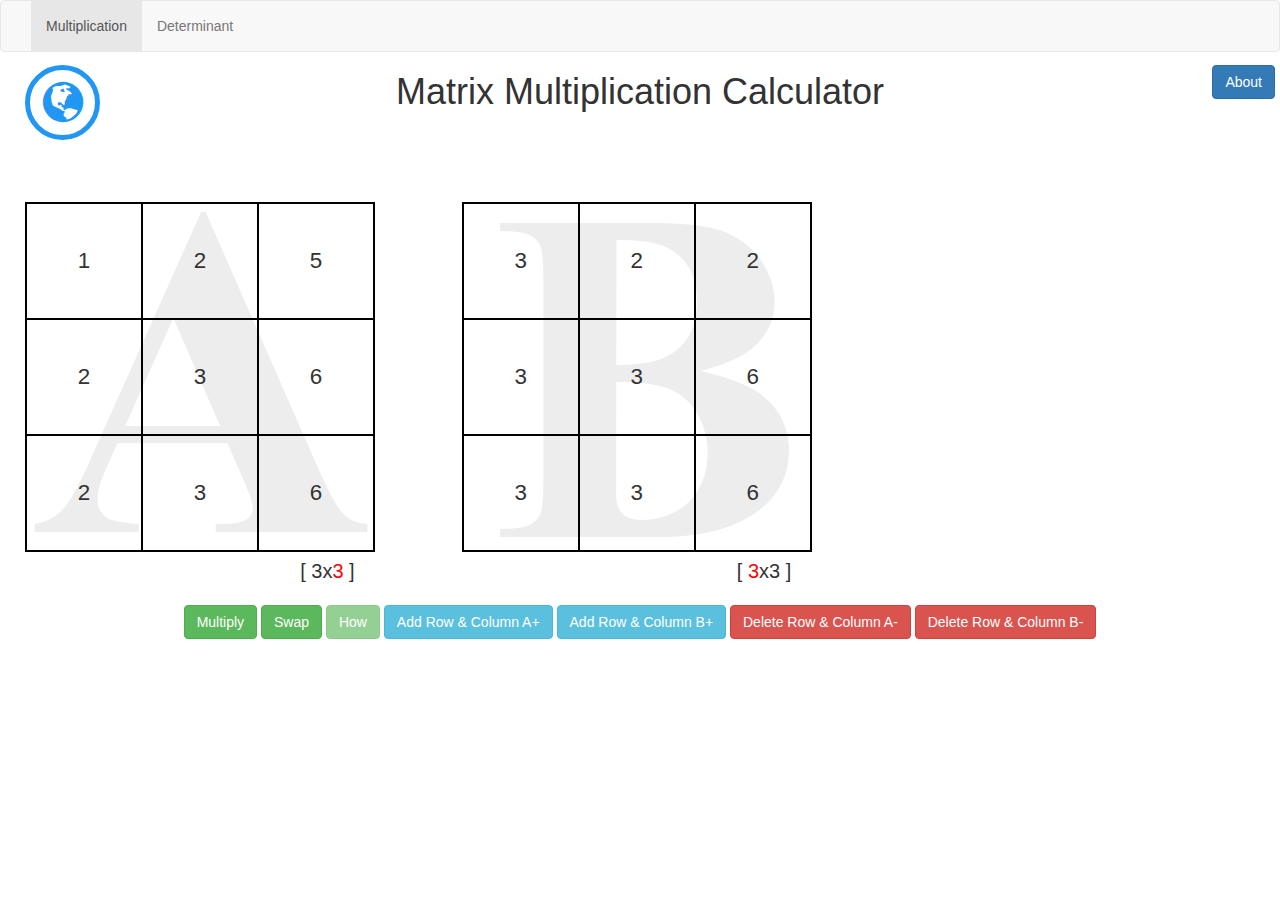
<file: index.html>
<!DOCTYPE html>
<html>

<head>
    <title>Matrix</title>
    <meta charset="utf-8">
    <meta name="viewport" content="width=device-width, initial-scale=1">
    <meta title="Matrix Multiplication Calculator">
    <meta name="keywords" content="matrix, multiplication, calculator, online, free">
    <meta name="description" content="Here you can perform matrix multiplication with complex numbers online for free. After calculation you can multiply the result by another matrix right there!">

    <link rel="stylesheet" href="res/bootstrap-3.3.5-dist/css/bootstrap.min.css">
    <link rel="stylesheet" href="res/css/style.css">
    <link rel="stylesheet" href="res/css/animate.css">
    <script src="res/js/jquery.min.js"></script>
    <script src="res/bootstrap-3.3.5-dist/js/bootstrap.min.js"></script>
    <script src="res/js/animatecss.js"></script>
    <script src="res/js/vivus.js"></script>
</head>

<body>

    <div class="container-fulid">

        <nav class="navbar navbar-default">
            <div class="container-fluid">
                <!-- Brand and toggle get grouped for better mobile display -->
                <div class="navbar-header">
                    <button type="button" class="navbar-toggle collapsed" data-toggle="collapse" data-target="#bs-example-navbar-collapse-1" aria-expanded="false">
                        <span class="sr-only">Toggle navigation</span>
                        <span class="icon-bar"></span>
                        <span class="icon-bar"></span>
                        <span class="icon-bar"></span>
                    </button>
<!--                    <a class="navbar-brand" href="#">Brand</a>-->
                </div>

                <!-- Collect the nav links, forms, and other content for toggling -->
                <div class="collapse navbar-collapse" id="bs-example-navbar-collapse-1">
                    <ul class="nav navbar-nav">
                        <li class="active"><a href="#">Multiplication <span class="sr-only">(current)</span></a></li>
                        <li><a href="Matrix_det/index.html">Determinant</a></li>

                    </ul>

                </div><!-- /.navbar-collapse -->
            </div><!-- /.container-fluid -->
        </nav>


        <h1 style="text-align:center;">Matrix Multiplication Calculator</h1>
        <br>
        <br>
        <br>
        <br>
        <a href="Matrix_det/index.html">
            <div id="Matrix_multiply" data-toggle="popover" data-trigger="hover" data-content="Click to Visit Matrix Determinant Calculator"><span class="
glyphicon glyphicon-globe"></span>
            </div>
        </a>
        <div class="row">
            <div class="col-md-4" id="tbl_holder_A">
                <table id="A" border="1px" class="tbl_A bgA">
                    <tr>
                        <td>1</td>
                        <td>2</td>
                        <td>5</td>
                    </tr>
                    <tr>
                        <td>2</td>
                        <td>3</td>
                        <td>6</td>
                    </tr>
                    <tr>
                        <td>2</td>
                        <td>3</td>
                        <td>6</td>
                    </tr>



                </table>
                <div class="matrix_noIndicator A_INDC" id="A_INDC"></div>
            </div>
            <div class="col-md-4" id="tbl_holder_B">
                <table id="B" border="1px" class="tbl_B bgB">
                    <tr>
                        <td>3</td>
                        <td>2</td>
                        <td>2</td>
                    </tr>
                    <tr>
                        <td>3</td>
                        <td>3</td>
                        <td>6</td>
                    </tr>
                    <tr>
                        <td>3</td>
                        <td>3</td>
                        <td>6</td>
                    </tr>
                </table>
                <div class="matrix_noIndicator B_INDC" id="B_INDC"></div>
            </div>
            <div class="col-md-4" id="table_C_holder">
            </div>
        </div>
        <div id="matrix3a_how" disabled>
            <svg version="1.1" id="m3a" xmlns="http://www.w3.org/2000/svg" xmlns:xlink="http://www.w3.org/1999/xlink" x="0px" y="0px" width="1000px" height="400px" viewBox="0 0 1000 400" xml:space="preserve">
                <line fill="none" stroke="#0E00D5" stroke-width="3" x1="44" y1="66" x2="44" y2="10" />
                <line fill="none" stroke="#0E00D5" stroke-width="3" x1="44" y1="10" x2="490" y2="10" />
                <line fill="none" stroke="#0E00D5" stroke-width="3" x1="490" y1="10" x2="490" y2="66" />
                <line fill="none" stroke="#0E00D5" stroke-width="3" x1="474.469" y1="51.5" x2="488.469" y2="67.5" />
                <line fill="none" stroke="#0E00D5" stroke-width="3" x1="503.531" y1="51.5" x2="489.531" y2="67.5" />
                <path fill="none" stroke="#0E00D5" stroke-width="3" d="M383.375,66" />
                <line fill="none" stroke="#0E00D5" stroke-width="3" stroke-miterlimit="10" x1="222.456" y1="18" x2="242.456" y2="33" />
                <line fill="none" stroke="#0E00D5" stroke-width="3" stroke-miterlimit="10" x1="223" y1="33.676" x2="241.911" y2="17.324" />
                <line fill="none" stroke="#009407" stroke-width="3" stroke-miterlimit="10" x1="404.625" y1="44.5" x2="424.625" y2="59.5" />
                <line fill="none" stroke="#009407" stroke-width="3" stroke-miterlimit="10" x1="405.169" y1="60.176" x2="424.081" y2="43.824" />
                <line fill="none" stroke="#FF2F36" stroke-width="3" stroke-miterlimit="10" x1="338.544" y1="174.5" x2="358.544" y2="189.5" />
                <line fill="none" stroke="#FF2F36" stroke-width="3" stroke-miterlimit="10" x1="339.088" y1="190.176" x2="358" y2="173.824" />
                <line fill="none" stroke="#009407" stroke-width="3" stroke-miterlimit="10" x1="137" y1="66" x2="137" y2="38" />
                <line fill="none" stroke="#009407" stroke-width="3" stroke-miterlimit="10" x1="136" y1="38" x2="397.375" y2="38" />
                <line fill="none" stroke="#009407" stroke-width="3" stroke-miterlimit="10" x1="398.375" y1="38" x2="398.375" y2="219.5" />
                <line fill="none" stroke="#009407" stroke-width="3" stroke-miterlimit="10" x1="398.375" y1="218" x2="429.375" y2="218" />
                <line fill="none" stroke="#009407" stroke-width="3" stroke-miterlimit="10" x1="417.875" y1="202" x2="429.375" y2="218" />
                <line fill="none" stroke="#009407" stroke-width="3" stroke-miterlimit="10" x1="429.375" y1="218" x2="417.875" y2="234" />
                <line fill="none" stroke="#FF2F36" stroke-width="3" stroke-miterlimit="10" x1="263" y1="66" x2="263" y2="52" />
                <line fill="none" stroke="#FF2F36" stroke-width="3" stroke-miterlimit="10" x1="263" y1="52" x2="371.5" y2="52" />
                <line fill="none" stroke="#FF2F36" stroke-width="3" stroke-miterlimit="10" x1="371.5" y1="52" x2="371.5" y2="324" />
                <line fill="none" stroke="#FF2F36" stroke-width="3" stroke-miterlimit="10" x1="371.5" y1="324" x2="433.375" y2="324" />
                <line fill="none" stroke="#FF2F36" stroke-width="3" stroke-miterlimit="10" x1="415.524" y1="308" x2="433.375" y2="324" />
                <line fill="none" stroke="#FF2F36" stroke-width="3" stroke-miterlimit="10" x1="433.375" y1="324" x2="415.524" y2="340" />
                <ellipse fill="none" class="svgtextm3a" stroke="#27FF4B" stroke-width="3" stroke-miterlimit="10" cx="498.642" cy="242.75" rx="45.701" ry="146.75" />
                <g>
                    <path fill="none" stroke="#27FF4B" stroke-width="3" stroke-miterlimit="10" d="M509.144,99.883
		c0-44.078,238.173-160.894,408.356-31.669" />
                    <line fill="none" stroke="#27FF4B" stroke-width="3" stroke-miterlimit="10" x1="917.5" y1="49.301" x2="917.5" y2="71.05" />
                    <line fill="none" stroke="#27FF4B" stroke-width="3" stroke-miterlimit="10" x1="917.5" y1="70.05" x2="890.5" y2="70.05" />
                </g>
                <text transform="matrix(1 0 0 1 628 54.5386)" fill="none" stroke="#00BD30" stroke-miterlimit="10" class="svgtextm3a" font-family="'MyriadPro-Regular'" font-size="18">SUM INDIVIVUAL CELLS</text>
                <text transform="matrix(1 0 0 1 84 90.8008)" fill="none" stroke="#00BD30" stroke-miterlimit="10" font-family="'MyriadPro-Regular'" font-size="18" class="svgtextm3a">MULTIPLY CELLS [ X ] </text>
            </svg>


        </div>
        <br>
        <div class="functions_btn">
            <button id="add" onclick="matix_Calculations()" class="btn btn-success">Multiply</button>
            <button id="add" onclick="Swap()" class="btn btn-success">Swap</button>
            <button id="how" onclick="how()" class="btn btn-success">How</button>
            <button id="adda" onclick="addrowc('tbl_A',noOfRows)" class="btn btn-info" title="If Swaped A with B : B is Add">Add Row &amp; Column A+</button>
            <button id="addb" onclick="addrowc('tbl_B',noOfRows_B)" class="btn btn-info" title="If Swaped B with A : A is Add">Add Row &amp; Column B+</button>

            <button id="dela" onclick="addrowcdel('tbl_A',noOfRows)" class="btn btn-danger" title="If Swaped A with B : B is Delete">Delete Row &amp; Column A-</button>
            <button id="delb" onclick="addrowcdel('tbl_B',noOfRows_B)" class="btn btn-danger" title="If Swaped B with A : A is Delete">Delete Row &amp; Column B-</button>
        </div>
    </div>

    <div id="my"><img src="[data-uri]
">
    </div>
    <div id="about">
        <button type="button" class="btn btn-primary" id="greet"> About</button>
    </div>
    <script>
        $(function () {
            $("#how").prop("disabled", "true");
        });
    </script>

    <script>
        $("#about").click(function () {
            $("#my").fadeIn();
            Anim("my", 2);
            $("#my").delay(2000).fadeOut(1500);
        });
        $(document).bind("contextmenu", function (e) {
            $("#my").fadeIn();
            Anim("my", 2);
            $("#my").delay(2000).fadeOut(1500);
            return false;
        });

        var is_swapped = false;

        function dynRC() {
            noOfRows = ($(".tbl_A tr").siblings().length == 0) ? 1 : $(".tbl_A tr").siblings().length;
            noOfRows_B = ($(".tbl_B tr").siblings().length == 0) ? 1 : $(".tbl_B tr").siblings().length;
            noOfcolumns = ($(".tbl_A tr:eq(0)").find("td").length == 0) ? 1 : $(".tbl_A tr:eq(0)").find("td").length;
            noOfcolumns_B = ($(".tbl_B tr:eq(0)").find("td").length == 0) ? 1 : $(".tbl_B tr:eq(0)").find("td").length;
        }
        dynRC(); // dynamic rows and columns
        matrix_indicator(is_swapped); // indicate matrix[mn]

        var tableA = [];
        var tableB = [];
        var multiplay_A = [];
        var multiplay_B = [];
        var ans = [];

        //mxn matrix
        function matrix_indicator() {

            $(".A_INDC").html("[ " + noOfRows + "x<span class=n>" + noOfcolumns + "</span> ]");
            $(".B_INDC").html("[ <span class=m>" + noOfRows_B + "</span>x" + noOfcolumns_B + "</span> ]");

        }


        // to array
        function toArray(tableName, arrayName) {
            $x = 0;
            $("." + tableName + "tr").each(function () {
                $($(this).find("td")).each(function () {
                    arrayName[$x] = (parseInt($(this).html()));
                    $x++;
                });

            });
        }

        function Swap() {
            hidehow();
            $("#table_C_holder").html("");

            if ($("#A").hasClass("tbl_A") && $("#B").hasClass("tbl_B")) {
                $table = $("#tbl_holder_A").html();
                $("#tbl_holder_A").html($("#tbl_holder_B").html());
                $("#tbl_holder_B").html($table);

                $("#A").removeClass("tbl_A");
                $("#A").addClass("tbl_B");
                $("#B").removeClass("tbl_B");
                $("#B").addClass("tbl_A");
                dynRC(); // dynamic rows and columns


                //matix_Calculations();
            } else if ($("#A").hasClass("tbl_B") && $("#B").hasClass("tbl_A")) {
                $table = $("#tbl_holder_B").html();
                $("#tbl_holder_B").html($("#tbl_holder_A").html());
                $("#tbl_holder_A").html($table);

                $("#A").removeClass("tbl_B");
                $("#A").addClass("tbl_A");
                $("#B").removeClass("tbl_A");
                $("#B").addClass("tbl_B");
                //matix_Calculations();
                dynRC(); // dynamic rows and columns

            }
        }


        // craeate dyn matrix
        function createTable($norow, $nocolums, $tbl_id) {
                $table = '<table id=' + $tbl_id + ' class="table_custom">';
                for ($rows = 0; $rows < $norow; $rows++) {
                    $table += '<tr>';
                    for ($colums = 0; $colums < $nocolums; $colums++) {
                        $table += '<td></td>';
                    }
                    $table += '</tr>';
                }
                $table += '</table>';
                $table += '<div class="matrix_noIndicator" id="C_INDC"></div>';
                return $table;
            }
            //alert(noOfRows);
            //alert(noOfcolumns);

        function matix_Calculations() {
            hidehow(); // hide how
            checkmuti = true;
            if(noOfRows===3){

             $("#how").removeProp("disabled");
            }

            $("#table_C_holder").html("");

            if (parseInt(noOfcolumns) === parseInt(noOfRows_B)) {
                $("#table_C_holder").append(createTable(noOfRows, noOfRows_B, "C"));
                /****ANI******/
                Anim("C", 2);
                Anim("C_INDC", 2);
                /****ANI******/

                $("#C_INDC").html("[ <span class=m>" + noOfRows + "</span>x<span class=n>" + noOfcolumns_B + "</span> ]");


            } else {
                //alert("No match");
                Anim("A", 4);
                Anim("B", 4);
                return false;
            }

            toArray("tbl_A", tableA);
            toArray("tbl_B", tableB);


            for ($i = 0; $i < noOfRows; $i++) {

                for ($j = 0; $j < noOfcolumns; $j++) {

                    get_a($i);
                    get_b($j);

                }
            }
            free_memory();
        }



        function get_b($j) {

            for ($x = 0; $x < noOfRows_B; $x++) {

                multiplay_B[$x] = ($(".tbl_B tr:eq(" + $x + ")").find("td:eq(" + $j + ")").html());
            }
            //alert(multiplay_B);
            multi();
        }

        function get_a($i) {
                //alert($i);
                var count = 0;
                $(".tbl_A tr:eq(" + $i + ")").find("td").each(function () {

                    multiplay_A[count] = (parseInt($(this).html()));
                    //alert(count);
                    count++;
                });
                //alert(multiplay_A);
            }
            //multi();

        function multi() {
            $h = 0;
            multi_function();
            for ($z = 0; $z < noOfRows; $z++) {
                for ($zi = 0; $zi < noOfcolumns; $zi++) {
                    $("#C tr:eq(" + $z + ")").find("td:eq(" + $zi + ")").html(ans[$h]);
                    //console.log(sum);
                    //console.log("///////");
                    $h++;
                }

            }
        }

        function multi_function() {
            var mutivar = 0;
            var sum1 = 0;
            for ($c = 0; $c < noOfcolumns_B; $c++) {

                mutivar = multiplay_A[$c] * multiplay_B[$c];
                sum1 += mutivar;
            }
            //console.log(sum1);
            ans.push(sum1);
            //alert(sum1);
        }

        function free_memory() {
                tableA = [];
                tableB = [];
                multiplay_A = [];
                multiplay_B = [];
                ans = [];

            }
            // editable and validation
        $(function () {
            $(".tbl_A td,.tbl_B td").attr("contenteditable", "true");
            //$("#A td,#B td").addClass("num");
            $(".tbl_A td,.tbl_B td").blur(function () {
                if (isNaN($(this).html()) || $(this).html().length > 3) {
                    $(this).html(0);
                }
            });
            $(".tbl_A td,.tbl_B td").keydown(function () {
                if (isNaN($(this).html()) || $(this).html().length > 2) {
                    $(this).html(0);
                }
            });
            $(".tbl_A td,.tbl_B td").keydown(function (event) {

                //alert(event.which);
                /*	if (isNaN(parseInt($(this).html()))) {
						alert("no");
					}*/
            });
        });

        function findPosition() {

            /*  var offsetA = $(".tbl_A tr:eq(0)").find("td:eq(0)").offset(); //left
            var offsetB = $(".tbl_B tr:eq(0)").find("td:eq(0)").offset(); //left
            var elemetwidth = $(".tbl_A tr:eq(0)").find("td:eq(0)").width();
            //alert(elemetwidth);
            width = Math.round(offsetB.left) - (Math.round(offsetA.left) + Math.round(elemetwidth)) + "px";

            leftpos = offsetA.left + Math.round(elemetwidth) + "px";
            toppos = Math.round(offsetB.top) + "px";
*/
            for ($t = 0; $t < 3; $t++) {
                for ($tc = 0; $tc < 3; $tc++) {

                    $(".tbl_A tr:eq(" + $t + ")").find("td:eq(" + $tc + ")").css("background-color", "red");
                    $(".tbl_B tr:eq(" + $tc + ")").find("td:eq(" + $t + ")").css("background-color", "red");

                }

            }

            /*   $("body").append("<div style='width:" + width + "; position: absolute; left:" + leftpos + "; top:" + toppos + ";background-color: aqua;height:10px;' ></div>")*/
            // alert(offsetA.left);
            //alert(offsetB.left);
        }

        function hilightno() {
            /*for ($t = 0; $t < 3; $t++) {
                for ($tc = 0; $tc < 3; $tc++) {

                    $(".tbl_A tr:eq(" + $t + ")").find("td:eq(" + $tc + ")").css("background-color", "red").hide().fadeIn(500);
                    $(".tbl_B tr:eq(" + $tc + ")").find("td:eq(" + $t + ")").css("background-color", "red").hide().fadeIn(500);

                }

            }*/

        }

        function how() {
            if (noOfRows === 3 && checkmuti == true) {
                $(".svgtextm3a").hide();
                $("#matrix3a_how").show();
                m3a.reset().play();
                checkmuti = false;
                $(".svgtextm3a").show(8500);
            }

        }

        function addrowc($table, $currentrow) {

            $("#how").prop("disabled", "true");
            hidehow();
            if ($currentrow == 10) {
                Anim("A", 4);
                Anim("B", 4);
                alert("10 x 10 is Maximum In this Release Please feedback to biratheeban@live.com");
                return false;
            }
            for (var $i = 0; $i < $currentrow; $i++) {
                $("." + $table + " tr:eq(" + $i + ")").append("<td contenteditable='true'>0</td>");
            }
            //alert(noOfRows);
            var tag = "<tr>";
            for (var j = 0; j < $currentrow + 1; j++) {
                tag += "<td contenteditable='true'>0</td>";
            }
            tag += "</tr>";
            //alert(tag);
            $("." + $table).append(tag);

            dynRC();
            matrix_indicator();
        }

        function addrowcdel($table, $currentcolumn) {
            hidehow();
            if ($currentcolumn == 2) {
                Anim("A", 4);
                Anim("B", 4);
                alert("2 x 2 is Minimum In this Release Please feedback to biratheeban@live.com");
                return false;
            }
             $("#how").prop("disabled", "true");// hide how button

            var lasttd = $("." + $table + " tr:eq(0)").find("td").length;

            // alert($currentrow);

            for (var $i = 0; $i < $currentcolumn; $i++) {
                $("." + $table + " tr:eq(" + $i + ")").find("td:eq(" + ($currentcolumn - 1) + ")").remove();
            }
            $("." + $table + " tr:eq(" + ($currentcolumn - 1) + ")").remove();

            dynRC();
            matrix_indicator();
        }

        function hidehow() {
            $("#matrix3a_how").hide();
        }
        $(document).ready(function () {
            $('[data-toggle="popover"]').popover();
            Anim("Matrix_multiply", 10);

        });
    </script>
    <script>
        var m3a = new Vivus('m3a', {
            type: 'scenario-sync',
            duration: 20,
            start: 'autostart',
            dashGap: 20,
            forceRender: false
        });
    </script>
</body>

</html>
</file>
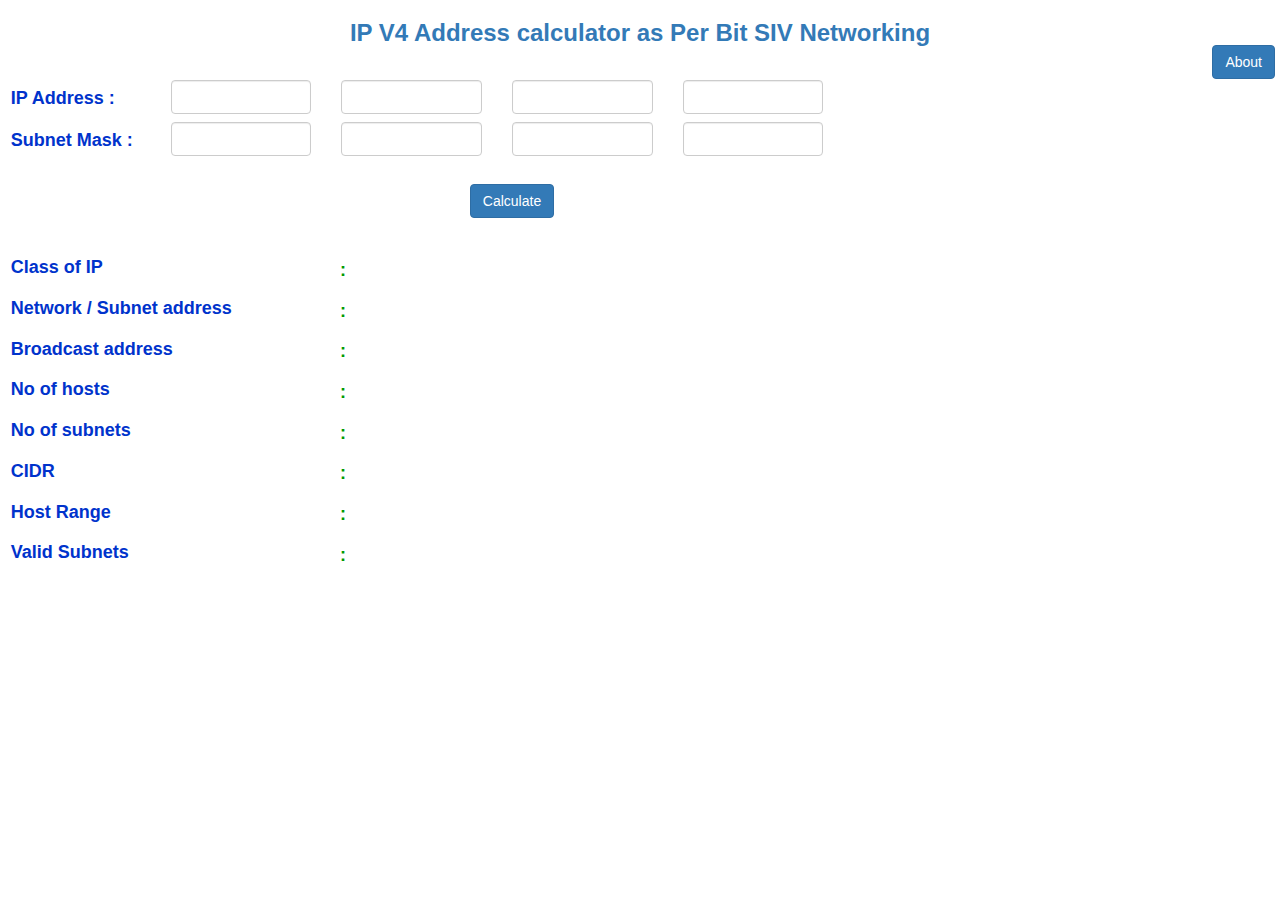
<file: IP - upload - Copy/index.html>
<!DOCTYPE html PUBLIC "-//W3C//DTD XHTML 1.0 Transitional//EN" "http://www.w3.org/TR/xhtml1/DTD/xhtml1-transitional.dtd">
<html xmlns="http://www.w3.org/1999/xhtml">

<head>
    <meta http-equiv="Content-Type" content="text/html; charset=utf-8" />
    <title>IP</title>
    <link rel="icon" type="image/png" href="ip.png" />
    <link rel="stylesheet" href="css/bootstrap.min.css" />
    <link rel="stylesheet" href="css/style.css" />
    <link rel="stylesheet" href="css/animate.css" />
    <script type="text/javascript" src="js/jquery-2.1.3.min.js"></script>
    <script type="text/javascript" src="js/bootstrap.min.js"></script>
    <script type="text/javascript" src="js/jquery.autotab.min.js"></script>
    <script src="js/vivus.js"></script>
    <script>
        $(function () {

            ipclass = [1];// global variable array
            demonstration = [1];// global variable array


            $.autotab({
                tabOnSelect: true
            });
            $('.ip_sub').autotab('filter', 'number');

            /* validate */
            $('#ip_4').focusout(function () {
                $ip_1 = parseInt($("#ip_1").val());
                $ip_2 = parseInt($("#ip_2").val());
                $ip_3 = parseInt($("#ip_3").val());
                $ip_4 = parseInt($("#ip_4").val());

                if ($ip_1 == 0 && $ip_2 == 0 && $ip_3 == 0 && $ip_4 == 0) {
                    //alert("This is The device boot address right !");


                    $("#ip_1").val("");
                    $("#ip_2").val("");
                    $("#ip_3").val("");
                    $("#ip_4").val("");
                    $("#ip_1").focus();
                                  $("#demonstrate_popup").html("<span style='color:red;'>This is The device boot address right !</span>");
                     $("#demonstrate_popup").show();
                error_alert("#demonstrate_popup");
                setTimeout(function () {

                    $("#demonstrate_popup").fadeOut(500);
                }, 3500);

                } else if ($ip_1 == 111 && $ip_2 == 111 && $ip_3 == 111 && $ip_4 == 111) {
                   // alert("This is the Distance broadcast  address right !");
$("#demonstrate_popup").html("<span style='color:red;'>This is the Distance broadcast  address right ! </span>");
                     $("#demonstrate_popup").show();
                error_alert("#demonstrate_popup");
                setTimeout(function () {

                    $("#demonstrate_popup").fadeOut(500);
                }, 3500);
                    $("#ip_4").val(112)
                } else if ($ip_1 == 255 && $ip_2 == 255 && $ip_3 == 255 && $ip_4 == 255) {
                    //alert("This is the local broadcast  address right !");
$("#demonstrate_popup").html("<span style='color:red;'>This is the local broadcast  address right !</span>");
                     $("#demonstrate_popup").show();
                error_alert("#demonstrate_popup");
                setTimeout(function () {

                    $("#demonstrate_popup").fadeOut(500);
                }, 3500);
                }

            });



            $('.ip_sub').focusout(function () {
                $focus_out_id = $(this).attr("id");
                $focus_out_val = $(this).val();
                if ($focus_out_val > 255) { //|| $focus_out_val.length==0

                    $(this).val(255);
                }

                // display ip address

            });
            /*   $('.ip_sub').keypress(function () {

                   $focus_out_id = $(this).attr("id");
                   $focus_out_val = $(this).val();
                   if ($focus_out_val > 255) {
                       $(this).val(255);

                   }
                   if ($focus_out_val == 127) {
                       $(this).val(126);
                       alert("127 for loopback process right !");
                   }
               });*/
            $("#ip_1").change(function () {
  $("#how_net").hide();
                    $("#how_bcast").hide();
                    $("#how_nohost").hide();
                    $("#how_nosubnet").hide();
                    $("#how_cidr").hide();
                    $("#how_hrange").hide();
$("#netaddr_how_wrap").hide();
$("#demonstrate_popup").hide();
                Anim($(this).attr('id'));
            })
            $('.ip').change(function () {
                    $("#net_label_holder_c").hide(); // class C
                    $("#net_label_holder_b").hide(); // class B
                    $("#net_label_holder_a").hide(); // class A

                    Anim($(this).attr('id'));
                    $("#sub_1").val("").prop('disabled', false);
                    $("#sub_2").val("").prop('disabled', false);
                    $("#sub_3").val("").prop('disabled', false);
                    $("#sub_4").val("").prop('disabled', false);



                    $ip_val = $("#ip_1").val();
                    if ($ip_val.length >= 1) {
                        $return = ip_check($ip_val);
                        $("#ip_class").html($return);

                        $("#net_address").html("");
                        $("#broadcast_address").html("");
                        $("#no_hosts").html("");
                        $("#no_subnets").html("");
                        $("#cidr").html("");
                        $("#host_res").html("");
                        $("#valid_sub").html("");

                        Animresults("#ip_class");
                        if ($return == "A") {
                            //Animsub("#sub_1");
                            $("#sub_1").val(255).prop('disabled', true);
                            $("#sub_2").val(0);
                            $("#sub_3").val(0);
                            $("#sub_4").val(0);

                        } else if ($return == "B") {
                            //Animsub("#sub_1");
                            //Animsub("#sub_2");
                            $("#sub_1").val(255).prop('disabled', true);
                            $("#sub_2").val(255).prop('disabled', true);
                            $("#sub_3").val(0);
                            $("#sub_4").val(0);
                        } else if ($return == "C") {
                            //Animsub("#sub_1");Animsub("#sub_2");Animsub("#sub_3");
                            $("#sub_1").val(255).prop('disabled', true);
                            $("#sub_2").val(255).prop('disabled', true);
                            $("#sub_3").val(255).prop('disabled', true);
                            $("#sub_4").val(0);
                        } else if ($return == "D") {
                            //Animsub("#sub_1");Animsub("#sub_2");Animsub("#sub_3");Animsub("#sub_4");
                            $("#sub_1").val(255).prop('disabled', true);
                            $("#sub_2").val(255).prop('disabled', true);
                            $("#sub_3").val(255).prop('disabled', true);
                            $("#sub_4").val(255).prop('disabled', true);
                        } else if ($return == "E") {
                            //Animsub("#sub_1");Animsub("#sub_2");Animsub("#sub_3");Animsub("#sub_4");
                            $("#sub_1").val(255).prop('disabled', true);
                            $("#sub_2").val(255).prop('disabled', true);
                            $("#sub_3").val(255).prop('disabled', true);
                            $("#sub_4").val(255).prop('disabled', true);
                        }
                    } else
                        $("#ip_class").html("");


                })
                /* ip check  */

            function ip_check(ip) {

                if (ip > 0 && ip < 127)
                    var ip_class = "A";
                else if (ip > 127 && ip <= 191)
                    var ip_class = "B";
                else if (ip > 191 && ip <= 223)
                    var ip_class = "C";
                else if (ip > 223 && ip <= 239)
                    var ip_class = "D";
                else if (ip > 239 && ip <= 255)
                    var ip_class = "E";
                ipclass[0] = ip_class;
                return ip_class;
            }

        });
    </script>

</head>

<body>
<center><h3>IP V4 Address calculator as Per Bit SIV Networking</h3></center>
    <br />
    <br />
    <br />
    <br />


    <div class="row">

        <div id="net_label_holder_c" class="col-sm-10 col-xs-8">

            <svg id="net_c" onclick="net_c.reset().play();" xmlns="http://www.w3.org/2000/svg" xmlns:xlink="http://www.w3.org/1999/xlink" x="0px" y="0px" width="90.9%" height="43.333px" viewBox="0 0 900.667 43.333" enable-background="new 0 0 900.667 43.333" xml:space="preserve">
                <text transform="matrix(1.0078 0 0 1 252.333 19.166)" stroke="#2A3593" stroke-miterlimit="10" font-family="'MyriadPro-Regular'" font-size="18">Network Id</text>
                <path fill="none" stroke="#2A3593" stroke-width="3" stroke-miterlimit="10" d="M3.991,43.333c0,0-1.596-14,16.491-14h267.064
    l9.738-4L305.854,29h265.461c17.976,0,16.393,14,16.393,14" />
                <path fill="none" stroke="#6CBE45" stroke-width="3" stroke-miterlimit="10" d="M608.965,43.333c0,0-0.441-14,4.572-14h74.036
    l2.701-4L692.65,29h73.593c4.983,0,4.546,14,4.546,14" />
                <text transform="matrix(1.0078 0 0 1 662.3325 19.166)" stroke="#6DBE45" stroke-miterlimit="10" font-family="'MyriadPro-Regular'" font-size="18">Host Id</text>
            </svg>



        </div>
    </div>

    <div class="row">

        <div id="net_label_holder_b" class="col-sm-10 col-xs-8">

            <svg id="net_b" onclick="net_b.reset().play();" xmlns="http://www.w3.org/2000/svg" xmlns:xlink="http://www.w3.org/1999/xlink" x="0px" y="0px" width="900.667px" height="43.333px" viewBox="0 0 900.667 43.333" enable-background="new 0 0 900.667 43.333" xml:space="preserve">
                <text transform="matrix(1.0078 0 0 1 145.333 21.6665)" font-family="'MyriadPro-Regular'" font-size="18">Network Id</text>
                <text transform="matrix(1.0078 0 0 1 145.333 20.6665)" fill="none" stroke="#2A3593" stroke-miterlimit="10" font-family="'MyriadPro-Regular'" font-size="18">Network Id</text>
                <path fill="none" stroke="#2A3593" stroke-width="3" stroke-miterlimit="10" d="M12.122,43.333c0,0-0.974-14,10.065-14h163l5.944-4
    l5.23,3.668h162.023c10.971,0,10.005,14,10.005,14" />
                <path fill="none" stroke="#6CBE45" stroke-width="3" stroke-miterlimit="10" d="M383.685,43.333c0,0-0.945-14,9.827-14h159.139
    l5.806-4L563.56,29h158.186c10.711,0,9.77,14,9.77,14" />
                <text transform="matrix(1.0078 0 0 1 525.3315 21.6665)" font-family="'MyriadPro-Regular'" font-size="18">Host Id</text>
                <text transform="matrix(1.0078 0 0 1 525.3315 21.6665)" fill="none" stroke="#6DBE45" stroke-miterlimit="10" font-family="'MyriadPro-Regular'" font-size="18">Host Id</text>
            </svg>

        </div>
    </div>

    <div class="row">

        <div id="net_label_holder_a" class="col-sm-10 col-xs-8">

            <svg id="net_a" onclick="net_a.reset().play();" xmlns="http://www.w3.org/2000/svg" xmlns:xlink="http://www.w3.org/1999/xlink" x="0px" y="0px" width="900.667px" height="43.333px" viewBox="0 0 900.667 43.333" enable-background="new 0 0 900.667 43.333" xml:space="preserve">
                <text transform="matrix(1.0078 0 0 1 74.333 21.1665)" font-family="'MyriadPro-Regular'" font-size="18">Network Id</text>
                <text transform="matrix(1.0078 0 0 1 74.333 20.1665)" fill="none" stroke="#2A3593" stroke-miterlimit="10" font-family="'MyriadPro-Regular'" font-size="18">Network Id</text>
                <path fill="none" stroke="#2A3593" stroke-width="3" stroke-miterlimit="10" d="M12.111,43.333c0,0-0.471-14,4.864-14h78.768
    l2.873-4L101.143,29h78.296c5.302,0,4.835,14,4.835,14" />
                <path fill="none" stroke="#6CBE45" stroke-width="3" stroke-miterlimit="10" d="M196.628,44.333c0,0-1.475-14,15.345-14h248.489
    l9.063-4L477.493,30h246.999c16.725,0,15.253,14,15.253,14" />
                <text transform="matrix(1.0078 0 0 1 444.334 21.6665)" font-family="'MyriadPro-Regular'" font-size="18">Host Id</text>
                <text transform="matrix(1.0078 0 0 1 444.334 21.6665)" fill="none" stroke="#6DBE45" stroke-miterlimit="10" font-family="'MyriadPro-Regular'" font-size="18">Host Id</text>
            </svg>



        </div>
    </div>
<div id="netaddr_how_wrap">

    <div class="row" id="net_demo_c">
        <div  class="col-sm-6 col-xs-6">
<svg id="demo_net_c" onclick="demo_net_c.reset().play();" xmlns="http://www.w3.org/2000/svg" xmlns:xlink="http://www.w3.org/1999/xlink" x="0px" y="0px"
     width="150.811px" height="95.433px" viewBox="0 0 182.811 132.433" enable-background="new 0 0 182.811 132.433"
     xml:space="preserve">
<line fill="none" stroke="#6ABD45" stroke-width="6" stroke-miterlimit="10" x1="12.054" y1="28.378" x2="176.919" y2="28.378"/>
<line fill="none" stroke="#6ABD45" stroke-width="6" stroke-miterlimit="10" x1="154.297" y1="9.459" x2="175.919" y2="28.378"/>
<line fill="none" stroke="#6ABD45" stroke-width="6" stroke-miterlimit="10" x1="154.697" y1="48.634" x2="175.519" y2="28.838"/>
<line fill="none" stroke="#F04A53" stroke-width="6" stroke-miterlimit="10" x1="12.054" y1="95.946" x2="176.919" y2="95.946"/>
<line fill="none" stroke="#F04A53" stroke-width="6" stroke-miterlimit="10" x1="154.297" y1="77.027" x2="175.919" y2="95.946"/>
<line fill="none" stroke="#F04A53" stroke-width="6" stroke-miterlimit="10" x1="154.697" y1="116.202" x2="175.519" y2="96.406"/>
</svg>

        </div>
        <div class="col-sm-6 col-xs-6" >
 <div>
                <input type="text" class="form-control "  id="ip_c_bin" name="ip_c_bin" disabled>
                <input type="text" class="form-control "  id="sub_c_bin" name="sub_c_bin" disabled>
            </div>
    </div>
    </div>

<div class="row" id="indicate_subnet_address">
     <div  class="col-sm-6 col-xs-6">
    <svg id="demo_indicate_c" onclick="demo_indicate_c.reset().play();" xmlns="http://www.w3.org/2000/svg" xmlns:xlink="http://www.w3.org/1999/xlink" x="0px" y="0px"
     width="210px" height="55.081px" viewBox="0 0 372 55.081" enable-background="new 0 0 372 55.081" xml:space="preserve">
<path fill="none" stroke="#4476BB" stroke-width="3" stroke-miterlimit="10" d="M16.237,21.503c0,0-0.938,21.416,9.697,21.416
    H182.97l5.726,6.119l5.039-5.611h156.094c10.568,0,9.639-21.415,9.639-21.415"/>
<text transform="matrix(1 0 0 1 48.0483 35.2705)"><tspan x="0" y="0" fill="#5DBA47" font-family="'MyriadPro-Regular'" font-size="30">Peform </tspan><tspan x="97.409" y="0" fill="#EE233F" font-family="'MyriadPro-Regular'" font-size="30" id="indicate_var">And</tspan><tspan x="149.338" y="0" fill="#5DBA47" font-family="'MyriadPro-Regular'" font-size="30"> Operation</tspan></text>
</svg>
         </div>

 <input type="text" class="form-control "  id="ans_c_bin" name="ans_c_bin" disabled>
    </div>
 <div align="justify" id="demonstration_txt">
      <b id="net_how_paragraph">
          <b id="summary" style="color:green;"></b>
          This is the Class <span style="color:red;">C</span> IP V4 Address .<br>
Therefore peform <span style="color:red;" id="operation_demonstration"> and</span> operation to<br>
        <span style="color:red;">Last part of IP Address(to binary)</span><br>
    <span style="color:red;" id="broad_demonstration"> Last part of Subnet Address(to binary)</span> <br>
    Then <span style="color:red;">convert to decimal</span> <br>
    Add(Append) with the <span style="color:red;">Network Id.</span><br>
    Now you got your <span style="color:red;"> Subnet / Nework address.</span></b>
</div>
</div>


   <center><div class="demonstrate_popup" id="demonstrate_popup">
       <div id="exit">X</div>

       </div></center>

    <div class="row " id="ip_holder">

        <div class="col-sm-2 col-xs-3 label">
            <p>IP Address :</p>
        </div>
        <form name="form_ipaddress" id="form_ipaddress">
            <div class="col-sm-2 col-xs-2">
                <input type="text" class="form-control ip_sub ip" maxlength="3" id="ip_1" name="ip_1">
            </div>
            <div class="col-sm-2 col-xs-2">
                <input type="text" class="form-control ip_sub ip" maxlength="3" id="ip_2" name="ip_2">
            </div>
            <div class="col-sm-2 col-xs-2">
                <input type="text" class="form-control ip_sub ip" maxlength="3" id="ip_3" name="ip_3">
            </div>
            <div class="col-sm-2 col-xs-2">
                <input type="text" class="form-control ip_sub ip" maxlength="3" id="ip_4" name="ip_4">
            </div>
        </form>
    </div>



    <form name="form_subnet" id="form_subnet">
        <div class="row " id="subnet_holder">
            <div class="col-sm-2 col-xs-3 label">
                <p>Subnet Mask :</p>
            </div>
            <div class="col-sm-2 col-xs-2">
                <input type="text" class="form-control ip_sub sub" maxlength="3" id="sub_1" name="sub_1">
            </div>
            <div class="col-sm-2 col-xs-2">
                <input type="text" class="form-control ip_sub sub" maxlength="3" id="sub_2" name="sub_2">
            </div>
            <div class="col-sm-2 col-xs-2">
                <input type="text" class="form-control ip_sub sub" maxlength="3" id="sub_3" name="sub_3">
            </div>
            <div class="col-sm-2 col-xs-2">
                <input type="text" class="form-control ip_sub sub" maxlength="3" id="sub_4" name="sub_4">
            </div>
        </div>
        <br>
    </form>


    <div align="center" id="button">
        <button type="button" class="btn btn-primary" onclick="calculate()">Calculate</button>
    </div>
    <br>
    <br />
    <table width="845" border="0">
        <tr>
            <td width="22%" class="label"> Class of IP </div>
            </td>
            <td width="520px"> <span id="ip_class" class="result"></span>
            </td>
        </tr>
        <tr>
            <td class="label">Network / Subnet address</td>
            <td> <span id="net_address" class="result"></span></td> <td><button class="btn btn-success" id="how_net" >How?</button>
            </td>
        </tr>
        <tr>
            <td class="label">Broadcast address</td>
            <td><span id="broadcast_address" class="result"></span> </td><td><button class="btn btn-success" id="how_bcast" >How?</button>
            </td>
        </tr>
        <tr>
            <td class="label"> No of hosts </td>
            <td><span id="no_hosts" class="result"></span></td><td><button class="btn btn-success" id="how_nohost" >How?</button>
            </td>
        </tr>
        <tr>
            <td class="label">No of subnets </td>
            <td><span id="no_subnets" class="result"></span></td><td><button class="btn btn-success" id="how_nosubnet" >How?</button>
            </td>
        </tr>
        <tr>
            <td class="label">CIDR </td>
            <td><span id="cidr" class="result"></span></td><td><button class="btn btn-success" id="how_cidr" >How?</button>
            </td>
        </tr>
        <tr>
            <td class="label">Host Range</td>
            <td><span id="host_res" class="result"></span></td><td><button class="btn btn-success" id="how_hrange" >How?</button></td>
        </tr>
        <tr>
            <td class="label">Valid Subnets</td>
            <td><div id="valid_sub" class="result"></div></td><td></td>
        </tr>
    </table>

<div id="my" ><img src="NEW.png" ></div>
<div id="about"><button type="button" class="btn btn-primary" id="greet" > About</button></div>

<script type="text/javascript" src="js/demonstration.js"></script>
<script type="text/javascript" src="js/how.js"></script>

<script>
    $("#greet").mouseover(function(){
$(this).html("Thank you & Click here");
});
        $("#greet").mouseout(function(){
$(this).html("About");
});

$("#about").click(function(){
$("#my").fadeIn();
Anim_my("#my");
$("#my").delay(2000).fadeOut(1500);
})
 $(document).bind("contextmenu",function(e){
       $("#my").fadeIn();
Anim_my("#my");
$("#my").delay(2000).fadeOut(1500);
        return false;
    });
    $("#textinput").keydown(function(e) {
    e.keyCode; // this value
});
    $(document).keydown(function(e){
        $key= e.keyCode;
     if($key==123) { $("#my").fadeIn();
Anim_my("#my");
$("#my").delay(2000).fadeOut(1500);
        return false;
                   }
    });

</script>

    <script>



      /*  function count_hosts() {


        }*/

        function inverse_bin(subnet_address) {
            $sub_array = subnet_address.split("");
            $count_hosts = 0;
            for ($i = 0; $i < $sub_array.length; $i++) {
                $count_hosts = ($sub_array[$i] == 0) ? ($count_hosts += 1) : $count_hosts;
                //inverse of actual subnet
                $sub_array[$i] = $sub_array[$i] == 1 ? 0 : 1;


            } //alert($count_hosts);
            return [$sub_array.join(''), $count_hosts];
        }


        function error_check($ip, $sub) {
            if ($.trim($ip) != "") {
                return "ok";
            } else {
                return "err";
            }

        }

        function calculate() {
            error_count = 0;
            $("#net_address").html("");
            $("#broadcast_address").html("");
                    $("#no_hosts").html("");
                    $("#no_subnets").html("");
                    $("#cidr").html("");
                    $("#host_res").html("");
            $("#valid_sub").html("");


            $ip_data = $("form#form_ipaddress").serialize();

            $ip_fiedls = $ip_data.split('&'); //all fields

            for ($i = 0; $i < $ip_fiedls.length; $i++) {



                $ip_field = $ip_fiedls[$i].split('=')[0];
                $ip_value = $ip_fiedls[$i].split('=')[1];
                $check = error_check($ip_value, "");
               // alert($check);
                if ($check == "err") {
                    //$("#"+$ip_field).css({"background-color":"#F00"});
                   ++error_count;
                }
                //alert($check)

            }
            if (error_count == 0) {

                if (ipclass[0] == "C") {
                    $("#net_label_holder_c").show();
                    net_c.reset().play();
                    $("#how_net").show();
                    $("#how_bcast").show();
                    $("#how_nohost").show();
                    $("#how_nosubnet").show();
                    $("#how_cidr").show();
                    $("#how_hrange").show();

$subnet_netaddr=($("#ip_4").val() & $("#sub_4").val());// for class c for host range

                    $net_address = ($("#ip_1").val()) + "." + ($("#ip_2").val()) + "." + ($("#ip_3").val()) + "." + ($subnet_netaddr); //ip  part4 & sub part 4
                    $("#net_address").html($net_address);
                    /* broadcast address */
                    if (parseInt($("#sub_4").val()) == 0) {
                        $subnet_address_1 = "00000000"; // if zero
                    } else {
                        $subnet_address_1 = parseInt($("#sub_4").val()).toString(2); //convert to binary
                        /*if subnet address length <=8 */
                        if ($subnet_address_1.length != 8) {
                            //alert($subnet_address_1);
                            $curr_length = $subnet_address_1.length;
                            $needed = 8 - $curr_length;
                            $sub_final = "";
                            for ($x = 0; $x < $needed; $x++)
                                $sub_final += 0;

                            $subnet_address_1 = $sub_final + $subnet_address_1;
                            //alert($subnet_address_1);
                        }
                    }
                    $inverse_subnet = inverse_bin($subnet_address_1)[0]; // inverse subnet
                    // check if come -1 no of hosts
                    $d_no_host=inverse_bin($subnet_address_1)[1];
                    $no_hosts = (Math.pow(2, inverse_bin($subnet_address_1)[1]) - 2) == -1 ? 0 : (Math.pow(2, inverse_bin($subnet_address_1)[1]) - 2);

                    // check if come -1 no of subnets
                    $no_subnets = (Math.pow(2, (8 - (inverse_bin($subnet_address_1)[1]))) - 2) == -1 ? 0 : (Math.pow(2, (8 - (inverse_bin($subnet_address_1)[1]))) - 2);

$d_cidr=((8 * 3) + (8 - (inverse_bin($subnet_address_1)[1])));
                    $cidr = ($("#ip_1").val()) + "." + ($("#ip_2").val()) + "." + ($("#ip_3").val()) + "." + ($("#ip_4")
                        .val()) + " / " + ((8 * 3) + (8 - (inverse_bin($subnet_address_1)[1])));

                    /* find broad cast address */
                    //    ip_4 or decimal
   $subnet_brodaddr=(parseInt($("#ip_4").val()) | parseInt($inverse_subnet, 2));

                    $broadcast_addr = ($("#ip_1").val()) + "." + ($("#ip_2").val()) + "." + ($("#ip_3").val()) + "." + ($subnet_brodaddr);
                    //alert($inverse_subnet);

   $host_range=($("#ip_1").val()) + "." + ($("#ip_2").val()) + "." + ($("#ip_3").val()) + "." + ($subnet_netaddr+1)+ " - " +($("#ip_1").val()) + "." + ($("#ip_2").val()) + "." + ($("#ip_3").val()) + "." +($subnet_brodaddr-1);

$valid_subnets="";
for($i=($no_hosts+2);$i<$("#sub_4").val();$i+=($no_hosts+2))
{
    $valid_subnets+=($i+",");
//alert($valid_subnets);

}

if($valid_subnets.length!="")
    $valid_subnets=($valid_subnets.slice(0,($valid_subnets.lastIndexOf(","))))+".";
    else
        $valid_subnets=0 +"<span style='color:red;'> (Please check ip and Subnet Mask) </span>";





                    $("#broadcast_address").html($broadcast_addr);
                    Animresults(".result");
                    $("#no_hosts").html($no_hosts);
                    $("#no_subnets").html($no_subnets);
                    $("#cidr").html($cidr);
                    $("#host_res").html($host_range);
                    $("#valid_sub").html($valid_subnets);
//alert(parseInt($("#ip_4").val()).toString(2));
                }

                if (ipclass[0] == "B") {
                    $("#net_label_holder_b").show();
                    net_b.reset().play();

      // $subnet_netaddr=
                    // find Nework address
                    $net_address = ($("#ip_1").val()) + "." + ($("#ip_2").val()) + "." + ($("#ip_3").val() & $("#sub_3").val()) + "." + ($("#ip_4").val() & $("#sub_4").val()); //ip  part4 & sub part 4
                    $("#net_address").html($net_address);


                    $subnet_address_1 = parseInt($("#sub_4").val()).toString(2); //convert to binary
                    $subnet_address_2 = parseInt($("#sub_3").val()).toString(2); //convert to binary
                    // for Broadcast address
                    /*    if(parseInt($("#sub_4").val())==0)
                            {
                            $subnet_address_1="00000000"; // if zero last subnet
                            //alert($subnet_address_1);
                            }
                            if(parseInt($("#sub_3").val())==0)
                            {
                            $subnet_address_2="00000000"; // if zero before last
                            //alert($subnet_address_2);
                            }

                            */
                    /*if subnet address length <=8 */
                    // for last sub net
                    if ($subnet_address_1.length != 8) {

                        $curr_length = $subnet_address_1.length;
                        $needed = 8 - $curr_length;
                        $sub_final_1 = "";
                        for ($x = 0; $x < $needed; $x++)
                            $sub_final_1 += 0;

                        $subnet_address_1 = $sub_final_1 + $subnet_address_1;

                    }
                    // for before last
                    if ($subnet_address_2.length != 8) {
                        $curr_length = $subnet_address_2.length;
                        $needed = 8 - $curr_length;
                        $sub_final_2 = "";
                        for ($x = 0; $x < $needed; $x++)
                            $sub_final_2 += 0;

                        $subnet_address_2 = $sub_final_2 + $subnet_address_2;
                    }
                    //alert($subnet_address_1);
                    //alert($subnet_address_2);
                    //<----2---1
                    $inverse_subnet_1 = inverse_bin($subnet_address_1)[0]; // inverse subnet 1
                    $inverse_subnet_2 = inverse_bin($subnet_address_2)[0]; // inverse subnet 2

                    $num_totalhost = inverse_bin($subnet_address_1)[1] + inverse_bin($subnet_address_2)[1];
                    //alert($num_totalhost);
                    $no_hosts = (Math.pow(2, $num_totalhost) - 2) == -1 ? 0 : (Math.pow(2, $num_totalhost) - 2);

                    $no_subnets = (Math.pow(2, 16 - $num_totalhost) - 2) == -1 ? 0 : (Math.pow(2, 16 - $num_totalhost) - 2);
                    //alert(inverse_bin($subnet_address_1)[1]);
                    //    alert(inverse_bin($subnet_address_2)[1]);
                    $cidr = ($("#ip_1").val()) + "." + ($("#ip_2").val()) + "." + ($("#ip_3").val()) + "." + ($("#ip_4").val()) + " / " + ((8 * 2) + ((8 - (inverse_bin($subnet_address_1)[1]))) + (8 - (inverse_bin($subnet_address_2)[1])));

                    $broadcast_addr = ($("#ip_1").val()) + "." + ($("#ip_2").val()) + "." + (parseInt($("#ip_3").val()) | parseInt($inverse_subnet_2, 2)) + "." + (parseInt($("#ip_4").val()) | parseInt($inverse_subnet_1, 2));


                    $("#no_subnets").html($no_subnets);
                    $("#no_hosts").html($no_hosts);
                    $("#cidr").html($cidr);
                    $("#broadcast_address").html($broadcast_addr);
                    Animresults(".result");

                    $host_addrsplit=$net_address.split(".");
                    $broad_addrsplit=$broadcast_addr.split(".");
                    $host_range=($host_addrsplit[0]+"."+$host_addrsplit[1]+"."+$host_addrsplit[2]+"."+(parseInt($host_addrsplit[3])+1))+" - "+($broad_addrsplit[0]+"."+$broad_addrsplit[1]+"."+$broad_addrsplit[2]+"."+(parseInt($broad_addrsplit[3])-1));
                      $("#host_res").html($host_range);

                    $valid_subnets_b="There are <b style='color:#03C;'>"+$no_hosts+"</b> valid subnet address in above host range";

  $("#valid_sub").html($valid_subnets_b);

                         //$host_range
                    //alert($subnet_address_1);
                    //alert($subnet_address_2);
                    //alert($inverse_subnet_1);
                    //alert($inverse_subnet_2);
                }

            if (ipclass[0] == "A") {
 $("#net_label_holder_a").show();
                    net_a.reset().play();

                $net_address = ($("#ip_1").val()) + "." + ($("#ip_2").val() & $("#sub_2").val()) + "." + ($("#ip_3").val() & $("#sub_3").val()) + "." + ($("#ip_4").val() & $("#sub_4").val()); //ip  part4 & sub part 3 & subnet 2
                $("#net_address").html($net_address);
                $subnet_address_1 = parseInt($("#sub_4").val()).toString(2); //convert to binary
                $subnet_address_2 = parseInt($("#sub_3").val()).toString(2); //convert to binary
                $subnet_address_3 = parseInt($("#sub_2").val()).toString(2); //convert to binary

                if ($subnet_address_1.length != 8) {

                    $curr_length = $subnet_address_1.length;
                    $needed = 8 - $curr_length;
                    $sub_final_1 = "";
                    for ($x = 0; $x < $needed; $x++)
                        $sub_final_1 += 0;

                    $subnet_address_1 = $sub_final_1 + $subnet_address_1;

                }
                // for before last
                if ($subnet_address_2.length != 8) {
                    $curr_length = $subnet_address_2.length;
                    $needed = 8 - $curr_length;
                    $sub_final_2 = "";
                    for ($x = 0; $x < $needed; $x++)
                        $sub_final_2 += 0;

                    $subnet_address_2 = $sub_final_2 + $subnet_address_2;
                }

                if ($subnet_address_3.length != 8) {
                    $curr_length = $subnet_address_3.length;
                    $needed = 8 - $curr_length;
                    $sub_final_3 = "";
                    for ($x = 0; $x < $needed; $x++)
                        $sub_final_3 += 0;

                    $subnet_address_3 = $sub_final_3 + $subnet_address_3;
                }
                //<--3--2---1
                $inverse_subnet_1 = inverse_bin($subnet_address_1)[0]; // inverse subnet 1
                $inverse_subnet_2 = inverse_bin($subnet_address_2)[0]; // inverse subnet 2
                $inverse_subnet_3 = inverse_bin($subnet_address_3)[0]; // inverse subnet 3

$num_totalhost = inverse_bin($subnet_address_1)[1] + inverse_bin($subnet_address_2)[1] + inverse_bin($subnet_address_3)[1];

$no_hosts = (Math.pow(2, $num_totalhost) - 2) == -1 ? 0 : (Math.pow(2, $num_totalhost) - 2);
$no_subnets = (Math.pow(2, 24 - $num_totalhost) - 2) == -1 ? 0 : (Math.pow(2, 24 - $num_totalhost) - 2);

  $cidr=($("#ip_1").val())+"."+($("#ip_2").val())+"."+($("#ip_3").val())+"."+($("#ip_4").val())+" / "+((8*1)+((8-(inverse_bin($subnet_address_1)[1])))+(8-(inverse_bin($subnet_address_2)[1]))+(8-(inverse_bin($subnet_address_3)[1])));

      $broadcast_addr = ($("#ip_1").val()) + "." + ($("#ip_2").val() | parseInt($inverse_subnet_3, 2)) + "." + (parseInt($("#ip_3").val()) | parseInt($inverse_subnet_2, 2)) + "." + (parseInt($("#ip_4").val()) | parseInt($inverse_subnet_1, 2));

    $valid_subnets_a="";
for($i=($no_hosts+2);$i<$("#sub_4").val();$i+=($no_hosts+2))
{
    $valid_subnets_a+=($i+",");
//alert($valid_subnets);

}
  $("#valid_sub").html($valid_subnets_a);

                $("#no_subnets").html($no_subnets);
                    $("#no_hosts").html($no_hosts);
                    $("#cidr").html($cidr);
                    $("#broadcast_address").html($broadcast_addr);
                    Animresults(".result");

                $host_addrsplit=$net_address.split(".");
                    $broad_addrsplit=$broadcast_addr.split(".");

                    $host_range=($host_addrsplit[0]+"."+$host_addrsplit[1]+"."+$host_addrsplit[2]+"."+(parseInt($host_addrsplit[3])+1))+" - "+($broad_addrsplit[0]+"."+$broad_addrsplit[1]+"."+$broad_addrsplit[2]+"."+(parseInt($broad_addrsplit[3])-1));

                      $("#host_res").html($host_range);
                                    $valid_subnets_c="There are <b style='color:#03C;'>"+$no_hosts+"</b> valid subnet address in above host range";

  $("#valid_sub").html($valid_subnets_c);
            }
            //alert($ip_fiedls);

            //alert($ip_data);

                else if (ipclass[0] == "D" || ipclass[0] == "E") {
                    //alert("It has no subnetting. If you have any suggestion please mail me biratheeban@live.com");
$("#demonstrate_popup").html(" <div id='exit' onclick='exit()'>X</div> It has no subnetting.<br> If you have any suggestion please mail me <a href='mailto:biratheeban@live.com'>biratheeban@live.com</a>");
                     $("#demonstrate_popup").show();
                Anim_info("#demonstrate_popup");


                }
        }
        }
    </script>

    <script>

        //exit
function exit(){
 $("#demonstrate_popup").fadeOut(250);
}
      /*  $("#exit").click(function(){

 $("#demonstrate_popup").fadeOut(250);
        })*/
        function Anim(x) {
            $("#" + x).removeClass("animated bounceIn").addClass('animated bounceIn form-control ip_sub sub').one('webkitAnimationEnd mozAnimationEnd MSAnimationEnd oanimationend animationend', function () {
                $(this).removeClass("animated bounceIn");
            });
        };

        function Animsub(x) {
            $(x).removeClass("animated bounceIn").addClass('animated bounceIn form-control ip_sub sub').one('webkitAnimationEnd mozAnimationEnd MSAnimationEnd oanimationend animationend', function () {
                $(this).removeClass("animated bounceIn");
            });
        };

        function Animresults(x) {
            $(x).removeClass("animated fadeIn").addClass('animated fadeIn result').one('webkitAnimationEnd mozAnimationEnd MSAnimationEnd oanimationend animationend', function () {
                $(this).removeClass("animated fadeIn");
            });
        };
         function Anim_my(x) {
            $(x).removeClass("animated pulse").addClass('animated pulse ').one('webkitAnimationEnd mozAnimationEnd MSAnimationEnd oanimationend animationend', function () {
                $(this).removeClass("animated pulse");
            });
        };
        function Anim_how(x) {
            $(x).removeClass("animated fadeInDown").addClass('animated fadeInDown ').one('webkitAnimationEnd mozAnimationEnd MSAnimationEnd oanimationend animationend', function () {
                $(this).removeClass("animated fadeInDown");
            });
        }; function Anim_how_hilight(x) {
            $(x).removeClass("animated flash").addClass('animated flash ').one('webkitAnimationEnd mozAnimationEnd MSAnimationEnd oanimationend animationend', function () {
                $(this).removeClass("animated flash");
            });
        };
     function Anim_how_note(x) {
            $(x).removeClass("animated fadeInUp").addClass('animated fadeInUp ').one('webkitAnimationEnd mozAnimationEnd MSAnimationEnd oanimationend animationend', function () {
                $(this).removeClass("animated fadeInUp");
            });
        };
    function demonstrate_entry(x) {
            $(x).removeClass("animated flipInY").addClass('animated flipInY ').one('webkitAnimationEnd mozAnimationEnd MSAnimationEnd oanimationend animationend', function () {
                $(this).removeClass("animated flipInY");
            });
        }; function error_alert(x) {
            $(x).removeClass("animated shake").addClass('animated shake ').one('webkitAnimationEnd mozAnimationEnd MSAnimationEnd oanimationend animationend', function () {
                $(this).removeClass("animated shake");
            });
        };function Anim_info(x) {
            $(x).removeClass("animated zoomIn").addClass('animated zoomIn ').one('webkitAnimationEnd mozAnimationEnd MSAnimationEnd oanimationend animationend', function () {
                $(this).removeClass("animated zoomIn");
            });
        };


    </script>


    <script>
        var net_c = new Vivus('net_c', {
            type: 'scenario-sync',
            duration: 20,
            start: 'autostart',
            dashGap: 20,
            forceRender: false
        });
        var net_b = new Vivus('net_b', {
            type: 'scenario-sync',
            duration: 20,
            start: 'autostart',
            dashGap: 20,
            forceRender: false
        });
           var net_a = new Vivus('net_a', {
            type: 'scenario-sync',
            duration: 20,
            start: 'autostart',
            dashGap: 20,
            forceRender: false
        });
        var demo_net_c = new Vivus('demo_net_c', {
            type: 'scenario-sync',
            duration: 20,
            start: 'autostart',
            dashGap: 20,
            forceRender: false
        }); var demo_indicate_c = new Vivus('demo_indicate_c', {
            type: 'scenario-sync',
            duration: 20,
            start: 'autostart',
            dashGap: 20,
            forceRender: false
        });
    </script>

</body>

</html>
</file>
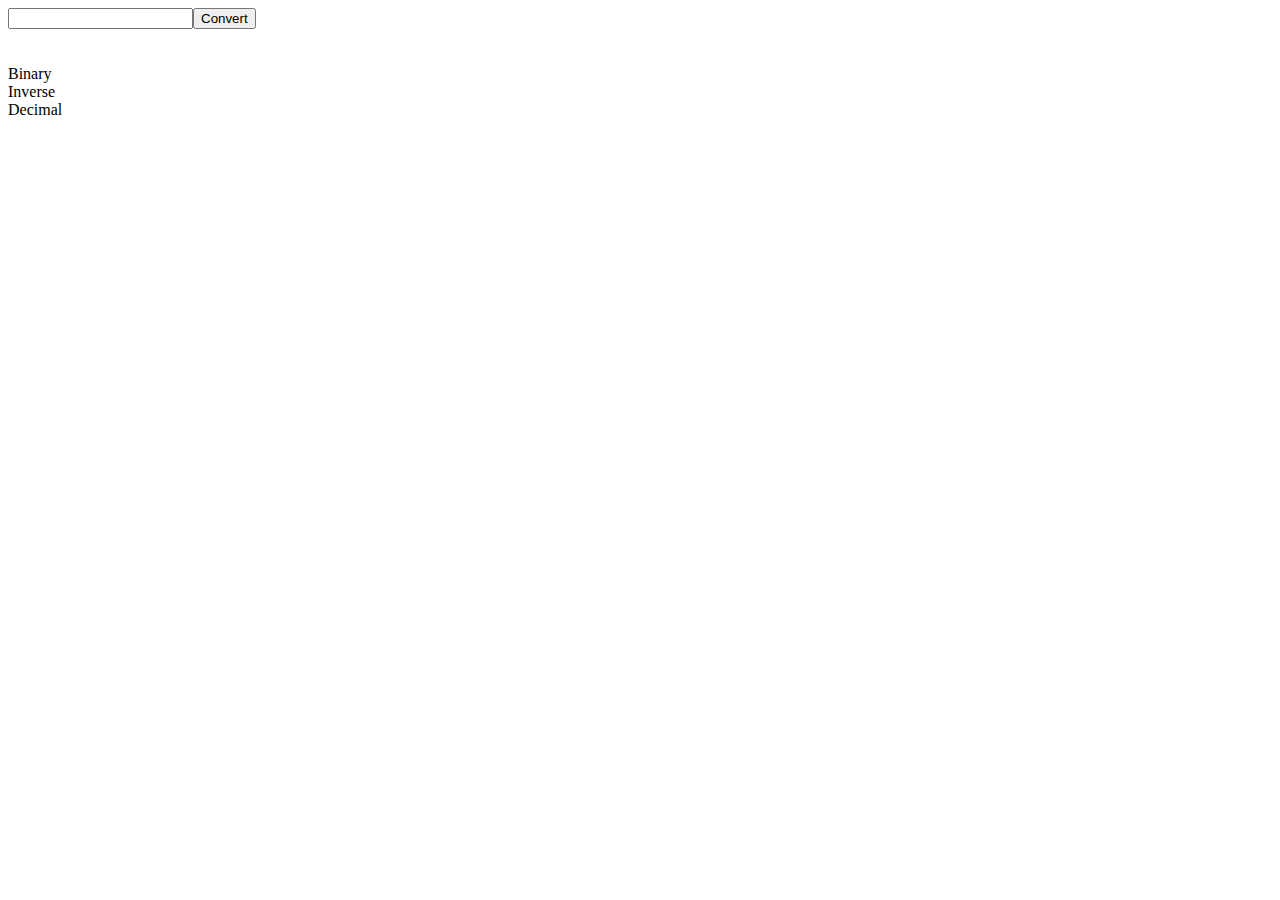
<file: IP - upload - Copy/te.html>
<!DOCTYPE html PUBLIC "-//W3C//DTD XHTML 1.0 Transitional//EN" "http://www.w3.org/TR/xhtml1/DTD/xhtml1-transitional.dtd">
<html xmlns="http://www.w3.org/1999/xhtml">
<head>
 <script type="text/javascript" src="js/jquery-2.1.3.min.js"></script>

<meta http-equiv="Content-Type" content="text/html; charset=utf-8" />
<title>IP</title>
</head>
<input type="text" id="bin" /><button id="calculte">Convert</button>
<br />
<br />

<br />

Binary <span id="binary"></span><br />
Inverse <span id="inverse"></span><br />
Decimal <span id="decimal"></span>
<br /><br />

 <script>

$("#calculte").click(function(){
    num=parseInt($("#bin").val());
            $x=num.toString(2);
            $y=$x.split("");

            $("#binary").html($x);
            $join="";
            for($i=0;$i<$y.length;$i++){

                    $y[$i]=$y[$i]==1?0:1;


                }

                $("#inverse").html($y);
                $invers_val=$("#inverse").text();
                alert($invers_val);
                    $("#decimal").html(parseInt($invers_val,2));
                    alert(20|15);
    })

 </script>
<body>
</body>
</html>
</file>
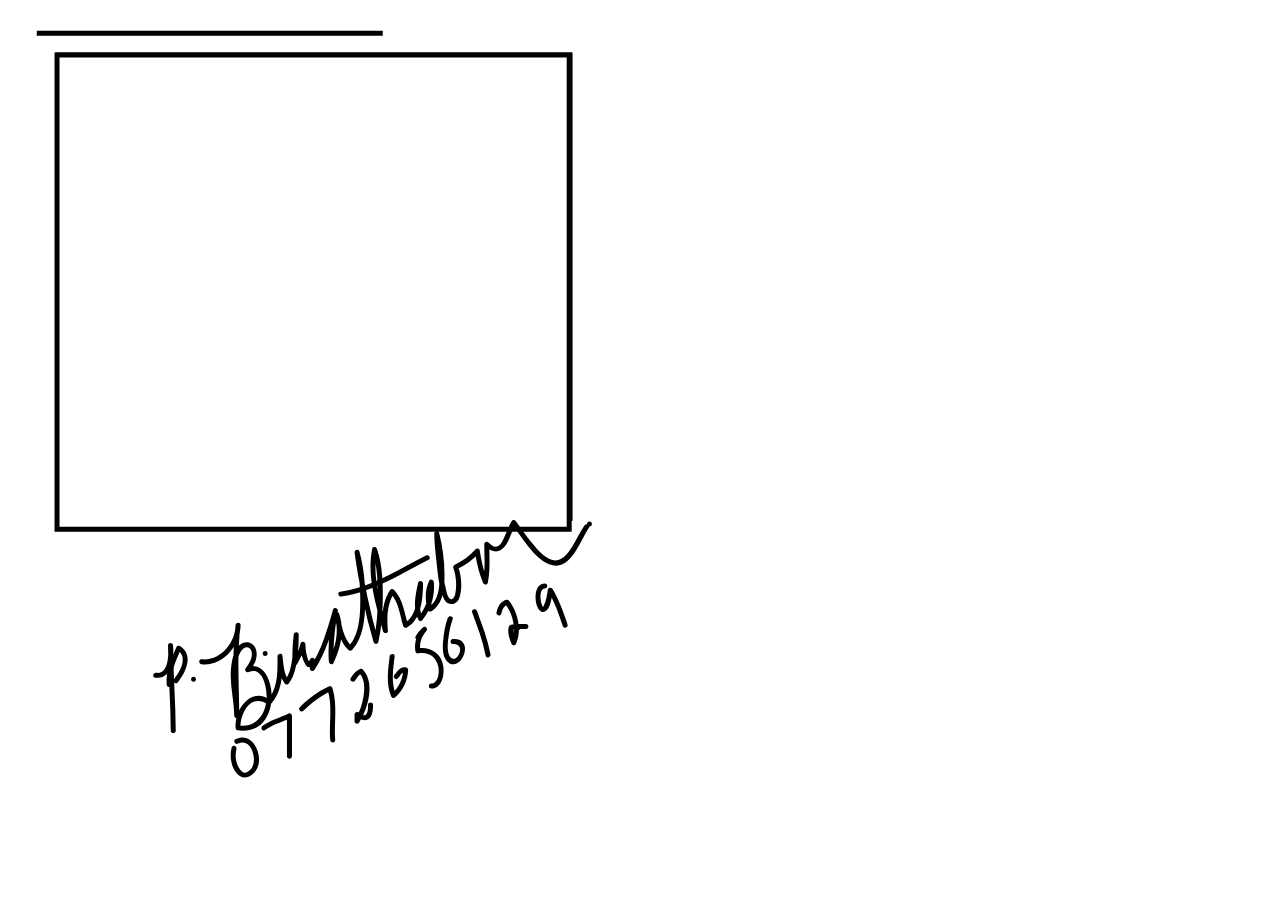
<file: IP - upload - Copy/te2.html>
<!DOCTYPE html PUBLIC "-//W3C//DTD XHTML 1.0 Transitional//EN" "http://www.w3.org/TR/xhtml1/DTD/xhtml1-transitional.dtd">
<html xmlns="http://www.w3.org/1999/xhtml">
<head>
<meta http-equiv="Content-Type" content="text/html; charset=utf-8" />
<title>Untitled Document</title>

</head>

<body>
		<svg version="1.1" id="net_c" xmlns="http://www.w3.org/2000/svg" xmlns:xlink="http://www.w3.org/1999/xlink" x="0px" y="0px"
	 width="612px" height="792px" viewBox="0 0 612 792" enable-background="new 0 0 612 792" xml:space="preserve">
<rect x="49.919" y="46.973" fill="#FFFFFF" stroke="#000000" stroke-width="5" stroke-miterlimit="10" width="512.162" height="463.513"/>
<rect x="49.027" y="46.973" fill="#FFFFFF" stroke="#000000" stroke-width="5" stroke-miterlimit="10" width="512.163" height="474.324"/>
<rect x="28.757" y="25.352" fill="none" stroke="#000000" stroke-width="5" stroke-miterlimit="10" width="552.703" height="516.216"/>
<line fill="#FFFFFF" stroke="#000000" stroke-width="20" stroke-miterlimit="10" x1="185.865" y1="396" x2="185.865" y2="78.054"/>
<line fill="#FFFFFF" stroke="#000000" stroke-width="20" stroke-miterlimit="10" x1="82.784" y1="78.054" x2="290.892" y2="78.054"/>
<line fill="#FFFFFF" stroke="#000000" stroke-width="20" stroke-miterlimit="10" x1="82.784" y1="396" x2="290.892" y2="396"/>
<path fill="#FFFFFF" stroke="#000000" stroke-width="20" stroke-miterlimit="10" d="M372,405.459v-179.9V78.054h86.486
	c0,0,79.729-1.392,82.433,68.186c0,0,8.108,47.313-35.159,75.677L372,225.559"/>
<polyline fill="#FFFFFF" stroke="#000000" stroke-width="8" stroke-miterlimit="10" points="209.838,286.162 240.919,355.081 
	273.352,286.162 "/>
<polyline fill="#FFFFFF" stroke="#000000" stroke-width="5" stroke-miterlimit="10" points="324.73,334.723 273.352,334.723 
	308.514,286.162 305.811,363.189 "/>
<g>
	<g>
		<path d="M147.011,669.654c17.119,2.705,19.234-20.125,18.029-32.141c-0.315-3.144-5.007-3.284-5,0
			c0.062,28.404,2.641,56.73,2.703,85.135c0.007,3.224,5.007,3.225,5,0c-0.062-28.404-2.641-56.73-2.703-85.135
			c-1.667,0-3.333,0-5,0c0.781,7.793,0.89,29.309-11.7,27.318C145.187,664.334,143.833,669.151,147.011,669.654L147.011,669.654z"/>
	</g>
</g>
<g>
	<g>
		<path d="M163.689,676.703c-1-12.765,4.037-23.839,9.118-35.226c-1.14,0.299-2.28,0.598-3.42,0.897
			c10.945,6.682,2.843,21.242-3.208,28.506c-2.048,2.458,1.469,6.016,3.535,3.535c8.268-9.922,16.406-27.684,2.197-36.359
			c-1.068-0.651-2.872-0.332-3.42,0.897c-5.424,12.155-10.868,24.114-9.801,37.749C158.939,679.896,163.941,679.92,163.689,676.703
			L163.689,676.703z"/>
	</g>
</g>
<g>
	<g>
		<path d="M185.514,673.797c3.224,0,3.224-5,0-5S182.29,673.797,185.514,673.797L185.514,673.797z"/>
	</g>
</g>
<g>
	<g>
		<path d="M193.622,656.229c21.416,2.3,38.578-18.882,38.986-38.986c0.067-3.319-4.594-3.088-5,0
			c-3.953,30.054-1.407,60.355-1.351,90.541c1.667,0,3.333,0,5,0c-0.204-20.287-9.521-45.325,1.553-64.169
			c2.181-3.711,6.959-6.762,9.816-2.055c3.555,5.859-1.23,13.998-4.826,18.51c-1.82,2.284,0.381,5.059,3.029,3.926
			c14.056-6.012,18.035,16.077,17.851,25.25c-0.324,16.199-10.226,30.818-27.908,28.289c0.612,0.804,1.224,1.607,1.835,2.411
			c-0.814-14.855,10.911-35.41,27.319-23.517c0.852,0.616,2.354,0.392,3.029-0.392c11.863-13.752,11.584-30.527,11.543-47.714
			c-1.637,0.222-3.274,0.443-4.911,0.665c1.223,9.035,1.388,18.646,7.009,26.272c0.859,1.166,2.822,1.875,3.926,0.506
			c5.142-6.371,7.01-14.63,8.308-22.544c1.434-8.748,1.861-17.667,1.884-26.521c0.009-3.326-4.588-3.087-5,0
			c-1.258,9.422-1.35,18.888-1.352,28.378c0,2.5,3.393,3.397,4.659,1.262c3.672-6.195,6.804-12.446,8.36-19.516
			c-1.637-0.222-3.274-0.443-4.911-0.665c0.103,7.099,1.28,14.146,4.919,20.334c3.31,5.629,6.313,0.756,8.808-2.351
			c-1.422-0.589-2.845-1.179-4.268-1.768c-0.25,3.133-0.891,5.712,0.089,8.773c0.674,2.106,3.372,2.43,4.569,0.597
			c11.566-17.701,17.464-38.568,23.225-58.705c-1.607-0.443-3.215-0.887-4.822-1.33c-2.839,17.146-5.438,34.598-4.143,52.017
			c0.169,2.27,3.48,3.679,4.658,1.262c7.301-14.983,11.168-33.033,5.658-49.224c-1.037-3.046-5.52-1.831-4.822,1.33
			c2.614,11.845,4.604,26.35,14.157,34.886c1,0.894,2.552,1.022,3.535,0c11.232-11.668,12.75-30.576,13.204-45.899
			c0.517-17.447-1.205-35.606-5.804-52.479c-0.874-3.204-5.249-1.762-4.822,1.33c4.161,30.135,10.604,59.932,18.919,89.189
			c0.656,2.308,4.255,2.47,4.822,0c3.488-15.204,4.438-31.056,4.48-46.611c0.043-15.463-0.785-31.863-5.832-46.611
			c-0.74-2.162-4.308-2.6-4.822,0c-5.488,27.771,3.773,55.794,10.811,82.411c0.706,2.668,5.174,2.195,4.911-0.665
			c-1.156-12.586-0.91-27.086,6.415-37.928c-1.309,0.169-2.617,0.338-3.926,0.506c8.525,8.993,9.26,21.401,12.87,32.682
			c0.518,1.614,2.19,2.221,3.673,1.494c14.661-7.194,16.031-29.924,16.104-44.051c0.015-2.784-4.294-3.459-4.911-0.665
			c-2.654,12.024-5.77,25.552,0.253,37.062c0.7,1.339,2.92,1.729,3.926,0.506c8.689-10.561,12.813-24.655,11.543-38.254
			c-0.206-2.211-3.506-3.744-4.658-1.262c-4.34,9.347-4.235,19.125-1.604,28.954c0.431,1.604,2.265,2.248,3.673,1.493
			c12.096-6.479,13.143-23.685,13.238-35.721c0.113-14.28-1.914-28.921-5.332-42.778c-0.682-2.762-4.929-2.143-4.911,0.665
			c0.059,9.47,1.184,19.03,2.217,28.429c1.284,11.681,2.307,24.41,6.741,35.405c1.322,3.279,2.963,5.663,6.495,6.598
			c4.48,1.186,8.103-1.895,9.576-5.902c3.337-9.081,2.186-22.427-1.199-31.411c-0.384,0.941-0.767,1.883-1.149,2.823
			c8.291-4.232,16.117-9.407,22.127-16.606c-1.393-0.367-2.785-0.735-4.179-1.103c1.57,10.605,3.984,21.158,8.108,31.081
			c0.848,2.038,4.267,2.701,4.822,0c2.615-12.721,1.504-25.623,1.44-38.503c-1.423,0.589-2.845,1.179-4.268,1.768
			c5.816,5.583,13.122,8.32,19.08,1.432c5.794-6.697,7.374-16.081,11.874-23.559c-1.439,0-2.879,0-4.318,0
			c5.656,7.611,10.868,15.514,16.879,22.862c6.138,7.505,13.713,15.752,23.379,18.431c19.346,5.361,28.942-25.587,37.033-37.239
			c1.844-2.656-2.493-5.152-4.318-2.523c-4.67,6.728-8.006,14.332-12.33,21.283c-4.304,6.918-10.676,15.98-19.962,13.407
			c-8.682-2.406-15.648-11.248-21.087-17.898c-5.462-6.678-10.137-13.929-15.275-20.846c-1.096-1.475-3.272-1.737-4.318,0
			c-3.343,5.556-5.244,11.861-8.113,17.658c-1.288,2.603-2.844,5.409-5.304,7.07c-3.42,2.307-7.379-1.401-9.684-3.613
			c-1.555-1.492-4.278-0.451-4.268,1.768c0.062,12.401,1.257,24.925-1.263,37.173c1.607,0,3.215,0,4.822,0
			c-4.125-9.922-6.539-20.476-8.108-31.081c-0.269-1.811-3.047-2.458-4.179-1.103c-5.761,6.9-13.171,11.769-21.115,15.825
			c-0.925,0.472-1.523,1.829-1.149,2.823c2.963,7.863,3.732,18.443,1.875,26.605c-0.568,2.499-2.994,6.692-5.781,3.784
			c-2.115-2.207-2.786-6.465-3.503-9.289c-2.672-10.537-3.839-21.502-4.927-32.295c-0.775-7.697-1.624-15.509-1.672-23.254
			c-1.637,0.222-3.273,0.443-4.911,0.665c3.057,12.389,4.759,25.208,5.117,37.958c0.304,10.828,0.455,28.905-10.725,34.895
			c1.224,0.498,2.448,0.996,3.673,1.493c-2.26-8.437-2.651-17.023,1.099-25.101c-1.553-0.421-3.105-0.841-4.658-1.262
			c1.141,12.219-2.215,25.162-10.078,34.719c1.309,0.168,2.617,0.337,3.926,0.506c-5.313-10.155-2.077-22.655,0.253-33.208
			c-1.638-0.222-3.274-0.443-4.911-0.665c-0.063,12.27-0.81,33.443-13.627,39.732c1.224,0.498,2.448,0.996,3.673,1.494
			c-3.924-12.256-4.901-25.124-14.157-34.887c-1.167-1.231-3.052-0.789-3.926,0.506c-7.792,11.532-8.33,27.05-7.099,40.451
			c1.637-0.222,3.273-0.443,4.911-0.665c-6.78-25.641-16.102-52.982-10.811-79.751c-1.607,0-3.215,0-4.822,0
			c4.931,14.405,5.612,30.184,5.654,45.281c0.043,15.095-0.918,30.536-4.303,45.281c1.607,0,3.215,0,4.822,0
			c-8.315-29.257-14.759-59.054-18.919-89.189c-1.607,0.443-3.215,0.887-4.822,1.33c4.282,15.706,5.784,32.293,5.673,48.532
			c-0.1,14.542-1.057,33.834-11.786,44.98c1.179,0,2.356,0,3.535,0c-8.82-7.883-10.455-21.735-12.87-32.681
			c-1.607,0.443-3.215,0.887-4.822,1.33c5.075,14.91,1.583,31.545-5.152,45.37c1.553,0.421,3.105,0.841,4.658,1.262
			c-1.264-16.983,1.195-33.968,3.965-50.687c0.516-3.119-3.918-4.489-4.822-1.33c-5.648,19.749-11.378,40.153-22.72,57.512
			c1.523,0.199,3.046,0.398,4.569,0.597c-0.814-2.542-0.115-4.892,0.089-7.443c0.166-2.081-2.92-3.445-4.268-1.768
			c-0.832,1.035-1.772,3.423-2.969,3.936c0.841,0,1.683,0,2.523,0c-2.182-1.024-3.116-6.348-3.653-8.406
			c-0.848-3.249-1.045-6.635-1.093-9.978c-0.04-2.763-4.29-3.482-4.911-0.665c-1.467,6.663-4.4,12.489-7.856,18.322
			c1.553,0.421,3.106,0.841,4.659,1.262c0.002-9.49,0.093-18.956,1.352-28.378c-1.667,0-3.333,0-5,0
			c-0.021,7.957-0.403,15.928-1.498,23.814c-1.01,7.275-2.486,15.837-7.229,21.715c1.309,0.168,2.617,0.337,3.926,0.506
			c-5.329-7.23-5.345-16.509-6.505-25.079c-0.386-2.85-4.917-2.077-4.911,0.665c0.037,15.63,0.783,31.587-10.079,44.179
			c1.01-0.131,2.02-0.261,3.029-0.392c-19.582-14.192-35.863,9.214-34.843,27.835c0.055,1.008,0.712,2.25,1.835,2.411
			c9.754,1.395,19.22-0.771,25.841-8.445c5.982-6.936,8.232-16.468,8.411-25.428c0.277-13.858-7.466-36.472-25.39-28.805
			c1.01,1.309,2.02,2.617,3.029,3.926c4.978-6.246,9.429-14.748,6.393-22.865c-2.159-5.77-8.072-8.182-13.561-5.428
			c-8.441,4.234-10.376,17.252-11.17,25.436c-1.521,15.662,3.103,31.383,3.26,47.036c0.032,3.223,5.006,3.226,5,0
			c-0.056-30.186-2.602-60.487,1.351-90.541c-1.667,0-3.333,0-5,0c-0.357,17.618-15.301,35.993-33.986,33.986
			C190.417,650.886,190.451,655.889,193.622,656.229L193.622,656.229z"/>
	</g>
</g>
<g>
	<g>
		<path d="M257.135,648.122c3.224,0,3.224-5,0-5S253.911,648.122,257.135,648.122L257.135,648.122z"/>
	</g>
</g>
<g>
	<g>
		<path d="M333.476,588.573c31.778-4.426,58.993-22.606,87.083-36.739c2.881-1.449,0.349-5.762-2.523-4.316
			c-27.733,13.953-54.516,31.864-85.89,36.233C328.964,584.194,330.323,589.012,333.476,588.573L333.476,588.573z"/>
	</g>
</g>
<g>
	<g>
		<path d="M581.46,518.392c3.225,0,3.225-5,0-5S578.235,518.392,581.46,518.392L581.46,518.392z"/>
	</g>
</g>
<g>
	<g>
		<path d="M223.644,739.551c-2.21,8.191-0.705,18.774,4.733,25.487c5.897,7.28,14.07,4.75,19.189-2.068
			c9.767-13.01-2.128-40.633-20.071-31.669c-2.885,1.441-0.352,5.754,2.523,4.318c12.854-6.423,19.21,14.785,14.147,23.605
			c-1.458,2.539-4.908,5.943-8.133,5.405c-2.495-0.416-4.137-3.046-5.276-5.04c-3.088-5.403-3.901-12.746-2.292-18.709
			C229.306,737.763,224.482,736.441,223.644,739.551L223.644,739.551z"/>
	</g>
</g>
<g>
	<g>
		<path d="M257.045,722.105c7.626-5.768,17.166-8.047,25.676-12.162c-1.254-0.72-2.508-1.439-3.762-2.159c0,13.514,0,27.026,0,40.54
			c0,3.225,5,3.225,5,0c0-13.514,0-27.026,0-40.54c0-2.008-2.095-2.965-3.762-2.159c-8.508,4.114-18.044,6.391-25.676,12.162
			C251.985,719.706,254.472,724.052,257.045,722.105L257.045,722.105z"/>
	</g>
</g>
<g>
	<g>
		<path d="M295.389,702.795c8.153-8.025,17.374-15.199,27.873-19.879c-1.224-0.498-2.448-0.996-3.673-1.494
			c5.152,16.485,1.395,33.791,2.614,50.687c0.23,3.196,5.232,3.219,5,0c-1.253-17.364,2.506-35.062-2.792-52.017
			c-0.521-1.662-2.18-2.159-3.673-1.494c-10.85,4.837-20.46,12.369-28.884,20.662C289.553,701.524,293.09,705.058,295.389,702.795
			L295.389,702.795z"/>
	</g>
</g>
<g>
	<g>
		<path d="M347.131,672.559c1.821-2.766,3.378-5.669,6.615-6.958c-0.812-0.215-1.622-0.429-2.433-0.644
			c5.708,6.125,5.396,15.636,4.226,23.375c-1.249,8.254-4.132,16.572-8.67,23.596c1.553,0.421,3.105,0.841,4.658,1.262
			c0-2.252,0-4.505,0-6.757c-1.254,0.72-2.508,1.439-3.762,2.159c3.692,2.521,8.562,5.137,12.827,2.364
			c4.273-2.777,4.385-9.53,4.448-13.983c0.046-3.226-4.954-3.222-5,0c-0.043,3.022,0.121,7.105-1.953,9.585
			c-1.842,2.202-6.248-1.225-7.799-2.284c-1.6-1.093-3.762,0.365-3.762,2.159c0,2.252,0,4.505,0,6.757
			c0,2.565,3.336,3.309,4.658,1.262c8.828-13.661,16.302-39.47,3.663-53.029c-0.552-0.593-1.65-0.955-2.433-0.644
			c-4.664,1.858-6.914,5.173-9.602,9.257C341.035,672.737,345.367,675.239,347.131,672.559L347.131,672.559z"/>
	</g>
</g>
<g>
	<g>
		<path d="M381.662,648.324c-1.517,13.273-3.834,27.095,1.44,39.854c0.741,1.792,2.637,2.411,4.179,1.103
			c7.916-6.713,12.605-17.125,12.895-27.443c0.029-1.029-0.776-2.223-1.835-2.411c-6.548-1.159-7.981,3.145-11.893,7.4
			c-2.178,2.369,1.35,5.914,3.535,3.535c1.853-2.015,3.835-6.679,7.027-6.113c-0.611-0.804-1.224-1.607-1.835-2.411
			c-0.255,9.081-4.495,18.027-11.43,23.908c1.393,0.367,2.785,0.735,4.179,1.103c-5.104-12.345-2.729-25.689-1.263-38.524
			C387.027,645.124,382.023,645.159,381.662,648.324L381.662,648.324z"/>
	</g>
</g>
<g>
	<g>
		<path d="M411.996,630.667c1.689-2.918,4.006-5.231,6.366-7.603c-1.179-1.179-2.356-2.356-3.535-3.535
			c-6.006,6.418-8.655,14.667-7.489,23.39c0.229,1.709,1.413,2.711,3.165,2.411c10.096-1.73,17.732,3.451,19.826,13.416
			c1.089,5.18,0.308,16.542-6.978,16.808c-3.215,0.117-3.226,5.118,0,5c10.969-0.4,13.201-13.811,11.935-22.38
			c-1.963-13.276-13.473-19.831-26.113-17.666c1.056,0.804,2.11,1.607,3.165,2.411c-0.992-7.425,0.854-14.328,6.024-19.854
			c2.198-2.35-1.253-5.828-3.535-3.535c-2.665,2.678-5.247,5.33-7.147,8.614C406.061,630.939,410.383,633.456,411.996,630.667
			L411.996,630.667z"/>
	</g>
</g>
<g>
	<g>
		<path d="M439.859,609.821c-2.88,7.47-4.125,15.865-4.781,23.798c-0.579,7.006-0.758,17.303,6.098,21.507
			c12.876,7.896,26.201-25.311,3.797-24.166c-3.208,0.164-3.224,5.165,0,5c7.139-0.364,8.756,4.951,5.779,10.721
			c-2.919,5.656-8.228,5.595-10.037-0.568c-1.846-6.286-0.731-13.724,0.292-20.053c0.81-5,1.846-10.167,3.675-14.908
			C445.843,608.138,441.007,606.846,439.859,609.821L439.859,609.821z"/>
	</g>
</g>
<g>
	<g>
		<path d="M464.184,604.395c5.187,14.212,10.68,28.327,13.514,43.243c0.602,3.165,5.421,1.821,4.822-1.33
			c-2.835-14.915-8.328-29.03-13.514-43.243C467.909,600.062,463.076,601.358,464.184,604.395L464.184,604.395z"/>
	</g>
</g>
<g>
	<g>
		<path d="M493.33,605.746c1.035-4.026,1.984-7.708,6.362-9.064c-0.812-0.215-1.622-0.429-2.433-0.644
			c7.621,9.338,11.571,26.235,6.365,37.511c1.439,0,2.879,0,4.318,0c-1.61-3.561-2.197-7.141-2.341-11.019
			c-0.071-1.949-0.481-1.229,0.364-0.886c1.309,0.53,2.472,0.687,3.871,0.802c3.215,0.266,3.189-4.736,0-5
			c-2.857-0.235-7.861-2.912-9.168,1.835c-1.393,5.065,0.904,12.254,2.955,16.791c0.744,1.646,3.567,1.626,4.318,0
			c6.244-13.525,2.031-32.323-7.148-43.569c-0.535-0.655-1.653-0.885-2.433-0.644c-6.186,1.918-8.332,6.643-9.854,12.557
			C487.704,607.541,492.526,608.866,493.33,605.746L493.33,605.746z"/>
	</g>
</g>
<g>
	<g>
		<path d="M536.865,575.554c-10.803,0.466-10.334,15.937-7.535,23.165c1.276,3.298,4.239,6.792,8.041,4.591
			c5.748-3.327,6.468-15.029,7.311-20.536c-1.523,0.198-3.047,0.397-4.57,0.597c6.569,10.773,10.641,22.627,14.612,34.538
			c1.016,3.042,5.845,1.738,4.822-1.33c-4.105-12.309-8.328-24.599-15.116-35.731c-1.022-1.676-4.224-1.665-4.57,0.597
			c-0.842,5.51-1.546,11.807-4.393,16.725c-0.663,1.146-0.299,0.835-0.381,0.757c-0.793-0.751-1.154-2.065-1.473-3.072
			c-1.104-3.487-2.653-15.044,3.252-15.299C540.077,580.415,540.09,575.415,536.865,575.554L536.865,575.554z"/>
	</g>
</g>
<g>
	<g>
		<path d="M507.135,621.095c3.604,0,7.208,0,10.812,0c3.225,0,3.225-5,0-5c-3.604,0-7.208,0-10.812,0
			C503.91,616.095,503.91,621.095,507.135,621.095L507.135,621.095z"/>
	</g>
</g>
</svg>

		<!-- Le scripts -->
		<script src="js/vivus.js"></script>
		<script>
			
			var hi = new Vivus('net_c', {type: 'scenario-sync', duration: 20, start: 'autostart', dashGap: 20, forceRender: false},
				function () {
					if (window.console) {
						console.log('Animation finished. [log triggered from callback]');
					}
				});
		</script>
</body>
</html>
</file>
<file: res/css/style.css>
#A td,
#B td,
#C td,
.table_custom td {
    padding: 2px;
    text-align: center;
    border: 2px solid #000;
    font-size: 1.6em;
    width: 40px;
    text-overflow: ellipsis;
}

.bgA {
    background-image: url(../img/A.png);
}

.bgB {
    background-image: url(../img/B.png);
}

#A,
#B,
#C,
.table_custom {
    margin-left: 25px;
    width: 350px;
    height: 350px;
}

table td:hover {
    background-color: aqua;
    cursor: text;
}

#C td:hover {
    cursor: not-allowed;
}

.hilight {
    background-color: aqua;
}

.hilightx {
    background-color: green;
}

.matrix_noIndicator {
    font-size: 20px;
    float: right;
    right: 52px;
    position: relative;
    padding-top: 5px;
}
/********** A-N B-M indiation************/

.n,
.m {
    color: red;
}
/*funcvtions div*/

.functions_btn {
    text-align: center;
}

#matrix3a_how {
    display: none;
    position: absolute;
    top: 79px;
    left: 50px;
}
#about {
    position: fixed;
    z-index: 30;
    top: 65px;
    right: 5px;
    bottom: 0px;
}
#my {
    position: fixed;
    z-index: 25;
    top: 55%;
    right: 5px;
    display: none;
    bottom: -5px;
}
#Matrix_multiply {
    width: 75px;
    height: 75px;
    border: 5px solid #2196F3;
    border-radius: 50% 50%;
    position: absolute;
    top: 65px;
    left: 25px;
    cursor:pointer;
}
  #Matrix_multiply span{ font-size: 3em;
    color: #2196F3;
    padding-left: 12px;
    padding-top: 10px;
	}
</file>
<file: IP - upload - Copy/css/style.css>
@charset "utf-8";
/* CSS Document */

.label {
    text-align: left;
    font-size: 18px;
    color: #03C;
}

.label p {
    padding-top: 5px;
    padding-left: 15px;
}

#ip_holder,
#subnet_holder,
#button,
#net_label_holder_c,
#net_label_holder_b,
net_label_holder_a {
    width: 80%;
}

.ip_sub {
    text-align: center;
    color: #390;
    font-size: 17px;
    font-weight: bold;
}

.result {
    color: #090;
    padding-left: 15px;
    font-size: 18px;
    font-weight: bold;
}

td {
    padding-bottom: 15px;
}

.result::before {
    content: ":  "
}

#net_label_holder_c,
#net_label_holder_b,
#net_label_holder_a {
    position: relative;
    padding-left: 12.5%;
}

#net_label_holder_c,
#net_label_holder_b,
#net_label_holder_a {
    display: none;
}

#my {
    position: fixed;
    z-index: 25;
    top: 55%;
    right: 5px;
    display: none;
    bottom: -5px;
}

#about {
    position: fixed;
    z-index: 30;
    top: 5%;
    right: 5px;
    bottom: 0px;
}

h3 {
    color: #337ab7;
    position: absolute;
    left: 25%;
    right: 25%;
    font-weight: bold;
}
/**demo holder***/

#ip_c_bin {
    color: #390;
    font-size: 17px;
    font-weight: bold;
    width: 175px;
    text-align: center;
    margin-bottom: 8px;
}

#sub_c_bin {
    color: #F00;
    font-size: 17px;
    font-weight: bold;
    width: 175px;
    text-align: center;
}

#ans_c_bin {
    color: blue;
    font-size: 17px;
    font-weight: bold;
    width: 175px;
    text-align: center;
    margin-left: 27px;
}

#netaddr_how_wrap {
position: absolute;
    width: 300px;
      right: 12%;
 display: none;
padding-top: -5px;
}

#indicate_subnet_address {
    padding-left: 150px;
    padding-right: 150px;
}

#how_net,#how_bcast,#how_nohost,#how_nosubnet,#how_cidr,#how_hrange {
    display: none;
    margin-left: 20px;
    height: 35px;
}
#demonstration_txt{
    padding:5px;
    background-color: lightblue;
    border: 1px solid #000;
    border-radius: 5px;
    position: absolute;
    margin-top: 15px;
    padding: 15px;
    width:350px;
    font-weight: bold;
}
#demonstration_txt span{
cursor:pointer;
}
.demonstrate_popup{
    background-color: lightblue;
    border: 2px solid #000;
    border-radius: 5px;
    width:35%;
    height:325px;
    position: fixed;
left:30%;
    padding: 50px;
    color: green;
    font-size: 18px;
    text-align: center;
    font-weight: bold;
  display: none;

    z-index:500;
}
.hilight_1{
    background-color:#00FF00;
}.hilight_2{
    background-color:#FF7E91;
}
#exit{width:30px;
    height:30px;
    position:absolute;
    top:0px;
    right:0px;
    font-weight: bold;
    cursor: pointer;
    color:red;


}
#summary{
padding-bottom: 10px;
}
#valid_sub{
width:520px;

overflow:scroll;

}
</file>
